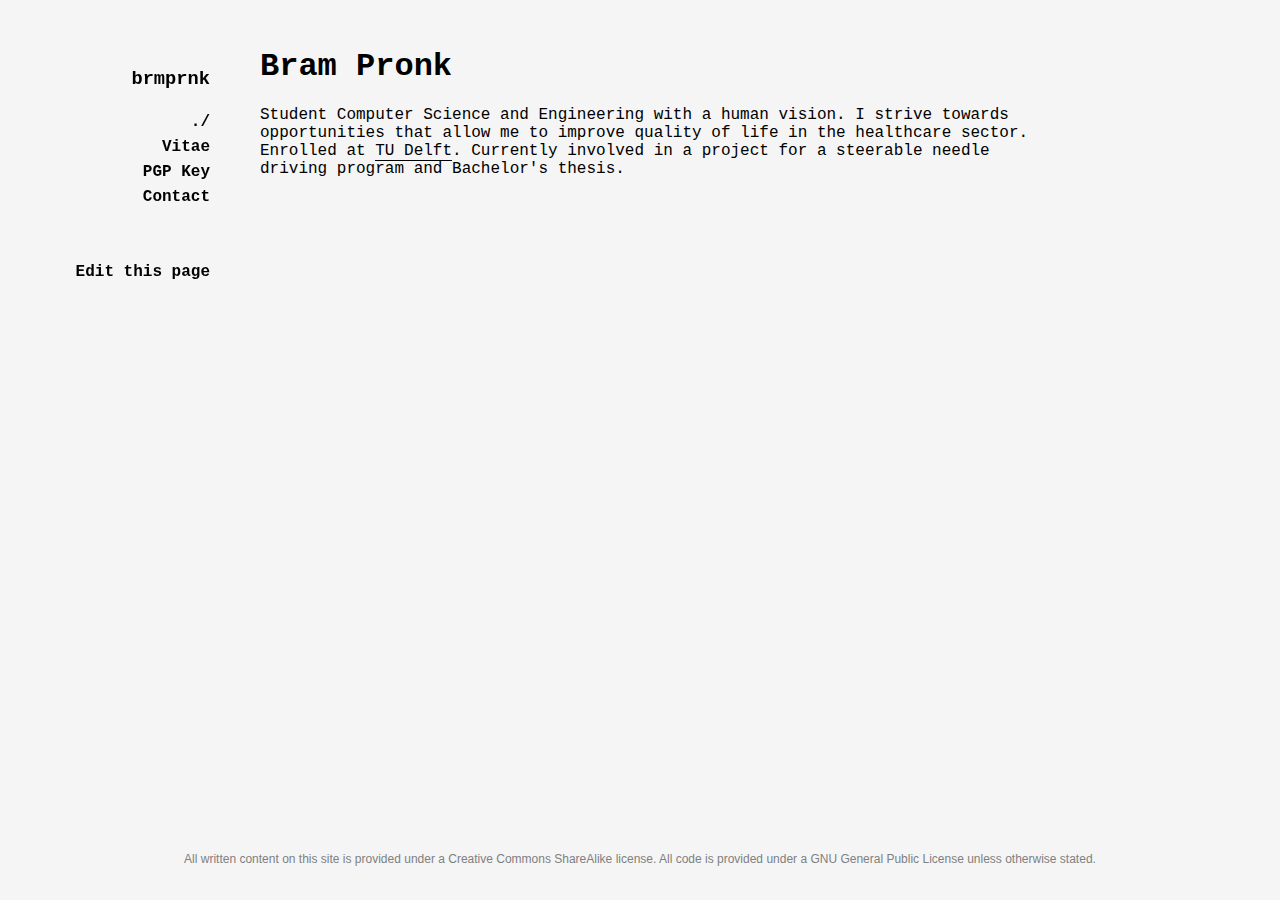
<file: index.html>
<!DOCTYPE html>
<html>
	<head> <!-- Metadata -->
		<title>Bram Pronk</title>
		<link rel="stylesheet" type="text/css" href="css/index.css">
		<link rel="stylesheet" type="text/css" href="css/sidebar.css">
		<link rel="icon" type="image/x-icon" href="images/favicon.ico">
	</head>

	<body> <!-- Page Content -->
		<header id="header">

		</header>
				<div id="wrapper">
					<div id="sidebar">
						<nav>
							<h3 href="./">
								brmprnk
							</h3>
							<ul class="nobullet">
								<li>
									<a href="./">
										./
									</a>
								</li>
								<li>
									<a href="./vitae.html">
											Vitae
									</a>
								</li>
								<li>
									<a href="">
											PGP Key
									</a>
								</li>
								<li>
									<a href="mailto:isaacbrampronk@gmail.com">
										Contact
									</a>
								</li>
								<li>
									 <br></br>
								</li>
								<li>
									<a href="https://github.com/brmprnk/brmprnk.github.io/edit/master/index.html">
										Edit this page
									</a>
								</li>
							</ul>
						</nav>

					</div>
					<div id="content">
						<h1>
							Bram Pronk
						</h1>
						<p>
							Student Computer Science and Engineering with a human vision. I strive towards
							opportunities that allow me to improve quality of life in the healthcare sector.  
							Enrolled at 
							<a href="https://www.tudelft.nl/ewi/">TU Delft</a>.
							Currently involved in a project for a steerable needle driving program and Bachelor's thesis.
						</p>
						<p>
							
						</p>
					</div>
				</div>
		<footer id="footer">
			<p>
				All written content on this site is provided under a Creative Commons ShareAlike license.
				All code is provided under a GNU General Public License unless otherwise stated.
			</p>
		</footer>
	</body>
</html>
</file>
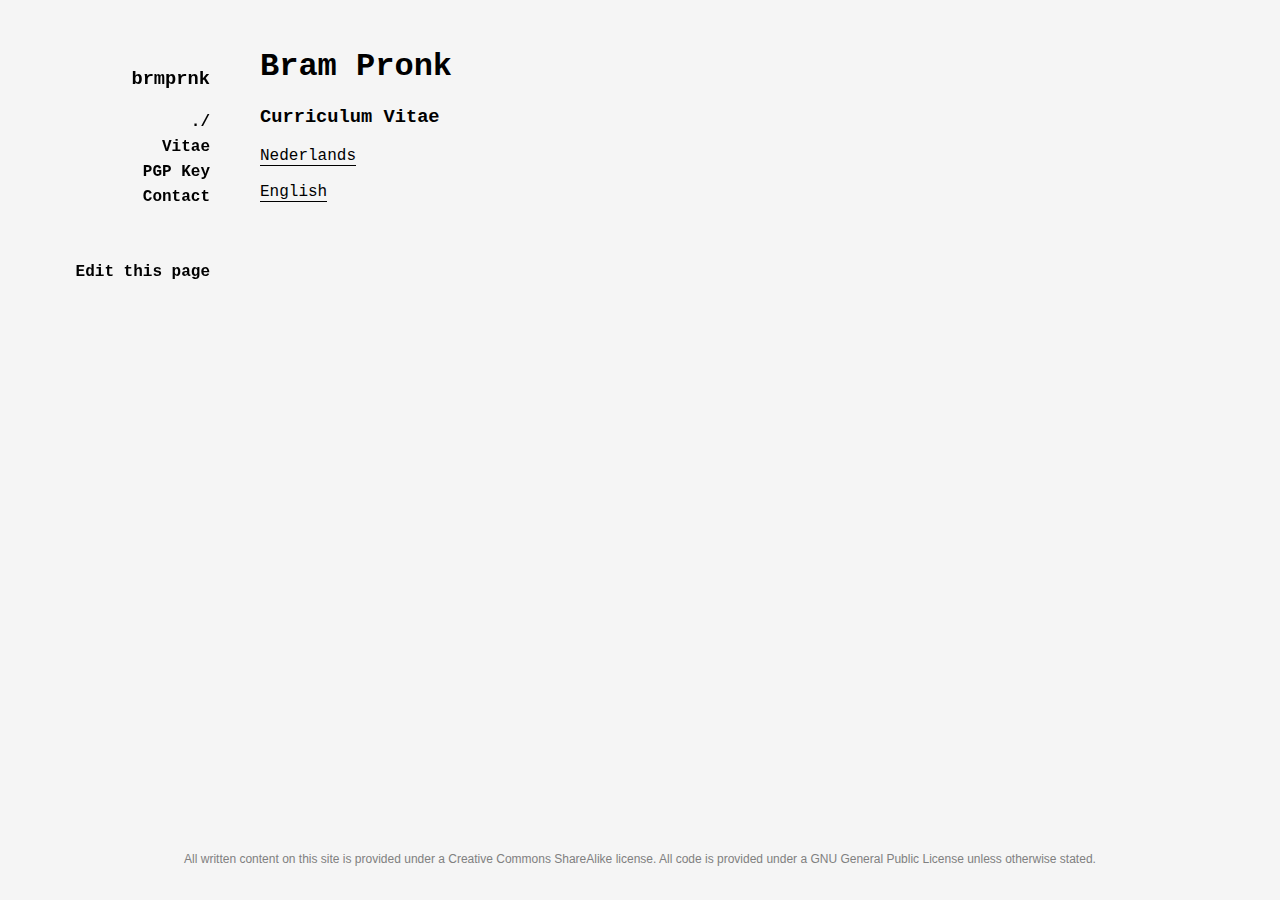
<file: vitae.html>
<!DOCTYPE html>
<html>
	<head> <!-- Metadata -->
		<title>Bram Pronk</title>
		<link rel="stylesheet" type="text/css" href="css/index.css">
		<link rel="stylesheet" type="text/css" href="css/sidebar.css">
		<link rel="icon" type="image/x-icon" href="images/favicon.ico">
	</head>

	<body> <!-- Page Content -->
		<header id="header">

		</header>
				<div id="wrapper">
					<div id="sidebar">
						<nav>
							<h3 href="./">
								brmprnk
							</h3>
							<ul class="nobullet">
								<li>
									<a href="./index.html">
										./
									</a>
								</li>
								<li>
									<a href="./vitae.html">
											Vitae
									</a>
								</li>
								<li>
									<a href="">
											PGP Key
									</a>
								</li>
								<li>
									<a href="mailto:isaacbrampronk@gmail.com">
										Contact
									</a>
								</li>
								<li>
									 <br></br>
								</li>
								<li>
									<a href="https://github.com/brmprnk/brmprnk.github.io/edit/master/index.html">
										Edit this page
									</a>
								</li>
							</ul>
						</nav>

					</div>
					<div id="content">
						<h1>
							Bram Pronk
						</h1>
						<h3>
							Curriculum Vitae
						</h3>
						<a id="vitae-dutch" href="pdf/CV%20Bram%20Pronk%20-%20Nederlands.pdf">
							Nederlands<br></br>
						</a>
						<a id="vitae-english" href="pdf/CV%20Bram%20Pronk%20-%20English.pdf">
							English
						</a>
					</div>
				</div>
		<footer id="footer">
			<p>
				All written content on this site is provided under a Creative Commons ShareAlike license.
				All code is provided under a GNU General Public License unless otherwise stated.
			</p>
		</footer>
	</body>
</html>
</file>
<file: css/index.css>
/* brmprnk.github.io main CSS file */

/* HTML Elements */

body {
	max-width: 65rem;
	min-height: 100%;
	margin: 3rem 0 3rem 0;
	font-family: 'Courier New', Courier, monospace;
	-webkit-font-smoothing: antialiased;
	color: black;
	background-color: whitesmoke; 
}

/* Classes */

.nobullet {
	list-style-type: none;
}

/* Specific id's */

#content {
	margin: 0 0 0 260px;
}

#content a {
	color: black;
	text-decoration: none;
	border-bottom: 0.3px solid;
}

#footer {
	width: 100%;
	height: 60px;
	position: absolute;
	bottom: 0;
	font-family: Arial, Helvetica, sans-serif;
	font-size: 12px;
	color: gray;
	text-align: center;
}
</file>
<file: css/sidebar.css>
/* CSS File purely for the <nav> bar with id="sidebar" */

#sidebar {
	margin: 0 10px 0 10px;
	text-align: right;
	line-height: 25px;
	overflow: hidden;
	width: 200px;
	position: fixed;
}

#sidebar a, a:visited {
	text-decoration: none;
	text-emphasis: none;
	color: black;
	font-weight: bold;
}

#sidebar a:hover {
	color: gray;
}

@media (max-width: 600px) {
	#sidebar {
		width: 130px;
	}

	#content {
		margin: 0 30px 0 200px;
	}
}
</file>
